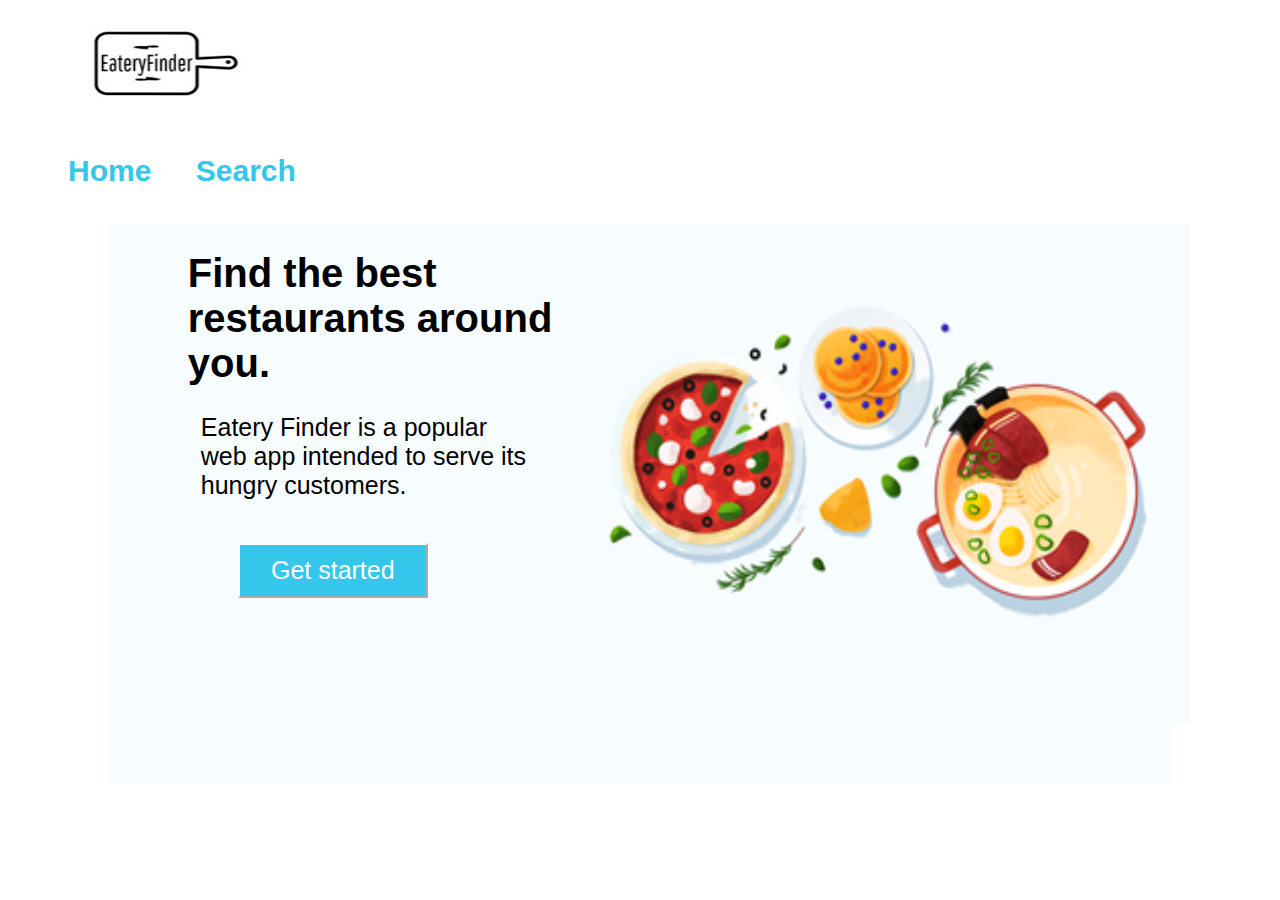
<file: src/main/resources/templates/home.html>
<!DOCTYPE html>

<html lang="en"  xmlns="http://www.w3.org/1999/xhtml" xmlns:th="http://www.thymeleaf.org">
<head>
    <meta charset="utf-8" />
    <title>Home</title>
    <link rel="stylesheet" href="../static/css/home.css" th:href="@{css/home.css}"/>
</head>
<body>
<div class="topnav">
    <img src="../static/images/logo.png"  th:src="@{images/logo.png}" alt="restaurant finder image" class="logo" style="width:180px;height:90px;margin-left: 5%;padding-bottom:0"/>
    <nav>
        <ul>
            <li><a class="active" href="/home"><b>Home</b></a></li>
            <li><a href="/search"><b>Search</b></a></li>
        </ul>
    </nav>
</div>
<div class="container">
    <div class="left">
        <h1>Find the best restaurants around you.</h1>
        <p>Eatery Finder is a popular web app intended to serve its hungry customers.</p><br />

        <form method="post" action="/home">
            <button id="get_started">Get started</button>
        </form>
    </div>
    <div class="right"><img src="../static/images/food.png"  th:src="@{images/food.png}"  style="width:630px;height:500px"/></div>
</div>
</body>
</html>
</file>
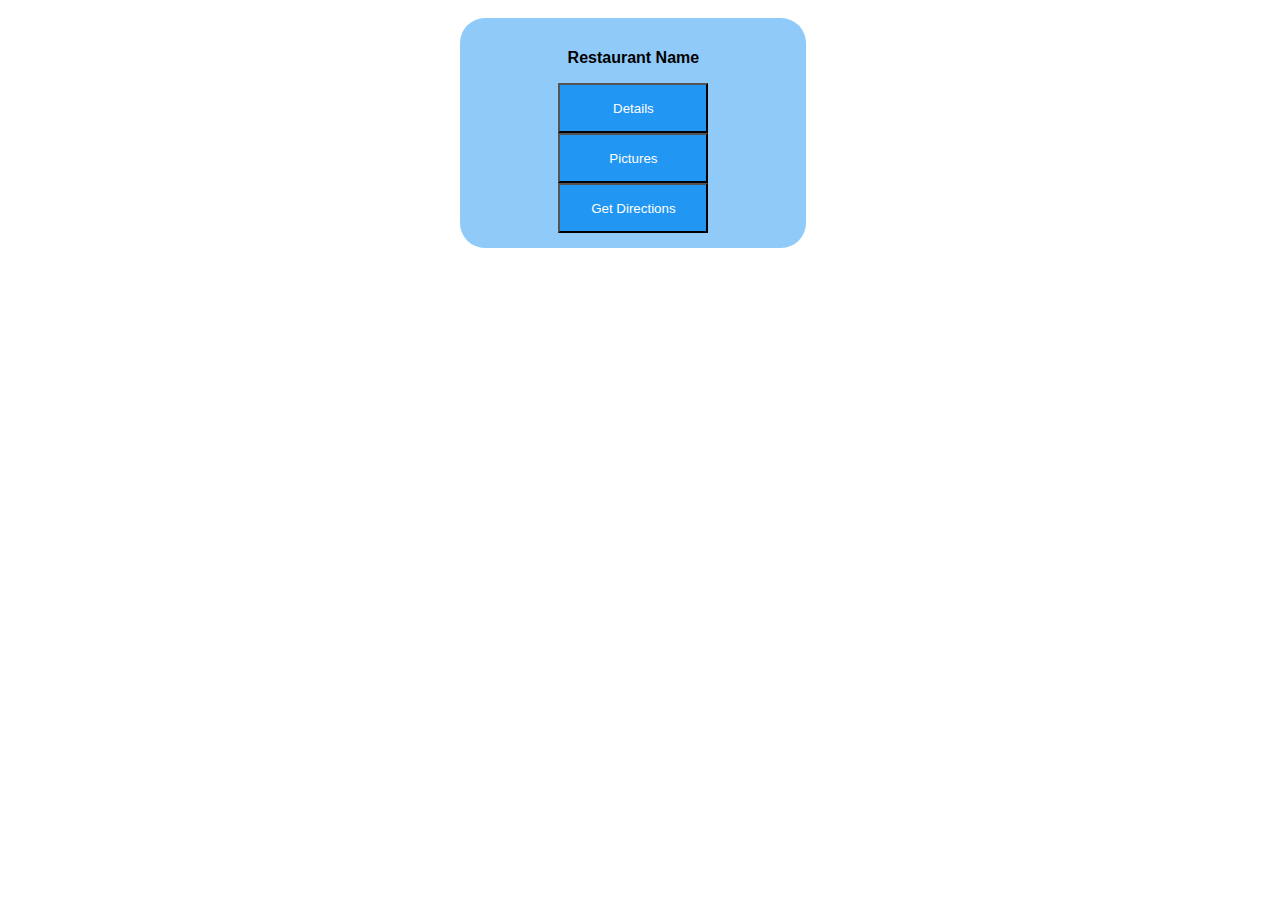
<file: src/main/resources/templates/results.html>
<!DOCTYPE html>

<html lang="en"  xmlns="http://www.w3.org/1999/xhtml" xmlns:th="http://www.thymeleaf.org">
<head>
    <meta http-equiv="content-type" content="text/html; charset=utf-8"  pageEncoding="UTF-8">
    <title>Results</title>
    <link rel="stylesheet" href="../static/css/results.css" th:href="@{css/results.css}"/>
</head>
<body>

<div class="container">

    <div th:each="location: ${locations}"class="column">

            <p><b th:text="${location.getName()}">Restaurant Name</b></p>
            <form method="post" action="/redirectinfo">
                <input type="hidden" th:value="${location.getInfoLink()}" name="infourl" />
                <button type="submit" class="button">Details</button>
            </form>
            <form method="post" action="/redirectpictures">
                <input type="hidden" th:value="${location.getPicturesLink()}" name="picturesurl" />
                <button type="submit" class="button">Pictures</button>
            </form>
            <form method="post" action="/redirectdirections">
                <input type="hidden" th:value="${location.getNavigationLink(userlatitude, userlongitude)}" name="directionsurl" />
                <button type="submit" class="button">Get Directions</button>
            </form>
            <!--<input type="button" value="Get Direction" class="button" th:href="${location.getNavigationLink(userlatitude, userlongitude)}">-->

    </div>


    <!--<div class="column">
        <p><b>Restaurant Name</b></p>
        <input type="button" value="Details" class="button"/><br />
        <input type="button" value="See Photos" class="button"/><br />
        <input type="button" value="Get Directions" class="button"/>
    </div>

    <div class="column">
        <p><b>Restaurant Name</b></p>
        <input type="button" value="Details" class="button"/><br />
        <input type="button" value="See Photos" class="button"/><br />
        <input type="button" value="Get Directions" class="button"/>
    </div>
    <div class="column">
        <p><b>Restaurant Name</b></p>
        <input type="button" value="Details" class="button"/><br />
        <input type="button" value="See Photos" class="button"/><br />
        <input type="button" value="Get Directions" class="button"/>
    </div>
    <div class="column">
        <p><b>Restaurant Name</b></p>
        <input type="button" value="Details" class="button"/><br />
        <input type="button" value="See Photos" class="button"/><br />
        <input type="button" value="Get Directions"class="button" />
    </div>
    <div class="column">
        <p><b>Restaurant Name</b></p>
        <input type="button" value="Details" class="button"/><br />
        <input type="button" value="See Photos" class="button"/><br />
        <input type="button" value="Get Directions" class="button"/>
    </div>-->
</div>

</body>
</html>
</file>
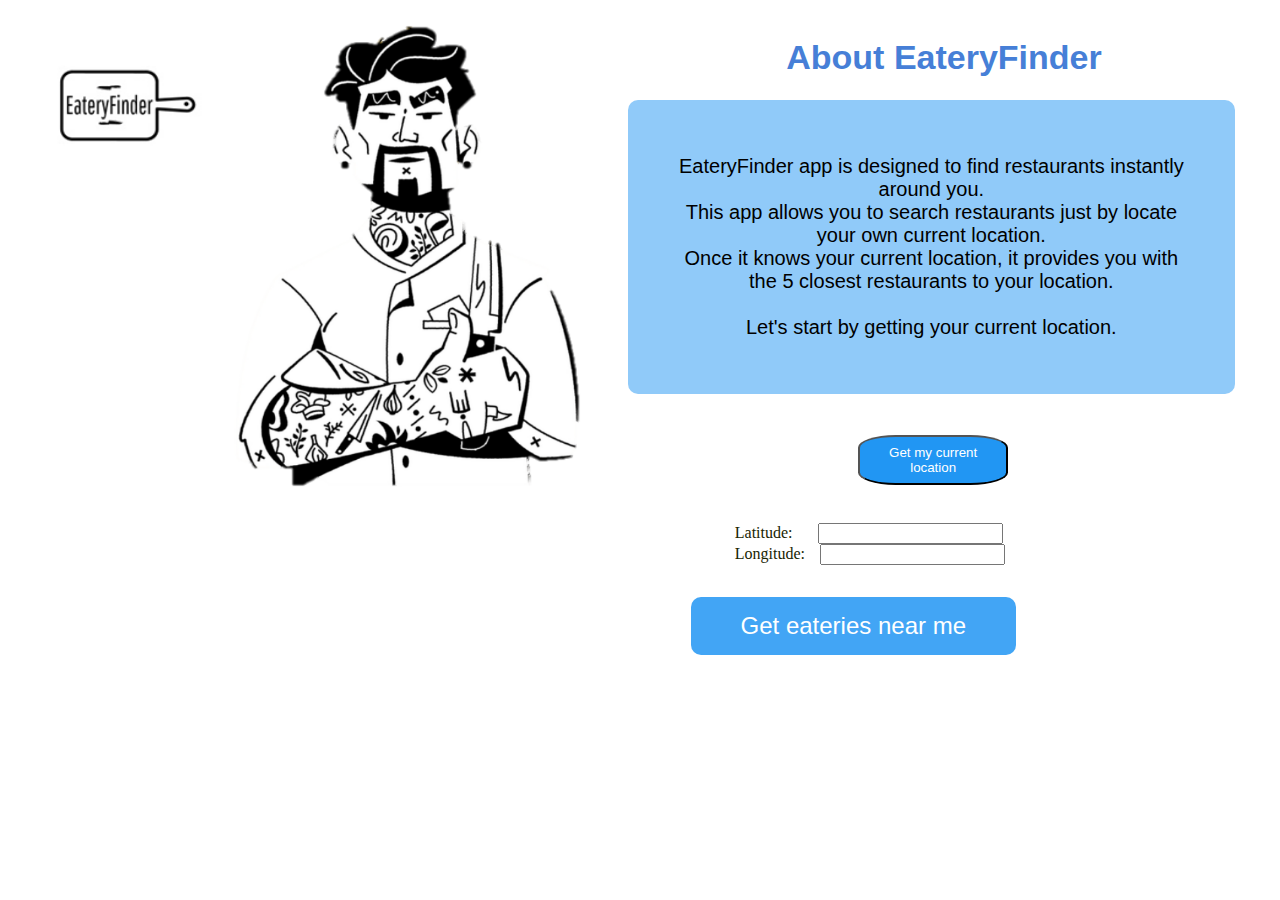
<file: src/main/resources/templates/search.html>
<!DOCTYPE HTML>

<html lang="en"  xmlns="http://www.w3.org/1999/xhtml" xmlns:th="http://www.thymeleaf.org">
<head>
    <link rel="stylesheet" href="../static/css/search.css" th:href="@{css/search.css}"/>
    <meta charset="UTF-8"/>
</head>



<body>

<div id="top">
    <img id="efinder" src="../static/images/logo.png"  th:src="@{images/logo.png}" width="170px" height="100px"/>
</div>

<div class="contentAbout">


    <div class="articleAbout">
        <div id="rightAbout">
            <h1 id="aboutTitle">About EateryFinder</h1>
            <div id=blueBG>
                <p>EateryFinder app is designed to find restaurants instantly around you.
                    <br> This app allows you to search restaurants just by locate your own current location.
                    <br>Once it knows your current location, it provides you with the 5 closest restaurants to your location.
                    <br><br>Let's start by getting your current location.</p>

            </div>
        </div>
        <div id="leftAbout">
            <img id="imgMan" src="../static/images/man.png"  th:src="@{images/man.png}"/>
        </div>
    </div>

</div>


</body>

<footer>

    <button onclick="getLocation() " id="button">Get my current location</button>
    <div id="rightLocation">
    <form method="post" action="/search">
        <div class="location">
        <label for="latitude">Latitude:  </label>
        <input type="text" id="latitude" name="latitude">
        </div>

        <div class="location">
        <label for="longitude">Longitude:</label>
        <input type="text" id="longitude" name="longitude">
        </div>

        <!--<p id="demo"></p>-->
        <script>
            var x = document.getElementById("latitude");
            var y = document.getElementById("longitude");

            function getLocation() {
                if (navigator.geolocation) {
                    navigator.geolocation.getCurrentPosition(showPosition);
                } else {
                    x.innerHTML = "Geolocation is not supported by this browser.";
                }
            }
            function showPosition(position) {
                x.value=position.coords.latitude;
                y.value=position.coords.longitude;
            }
        </script>
    <button id="buttonGS" >Get eateries near me</button>
    </form>
    </div>
</footer>





</html>
</file>
